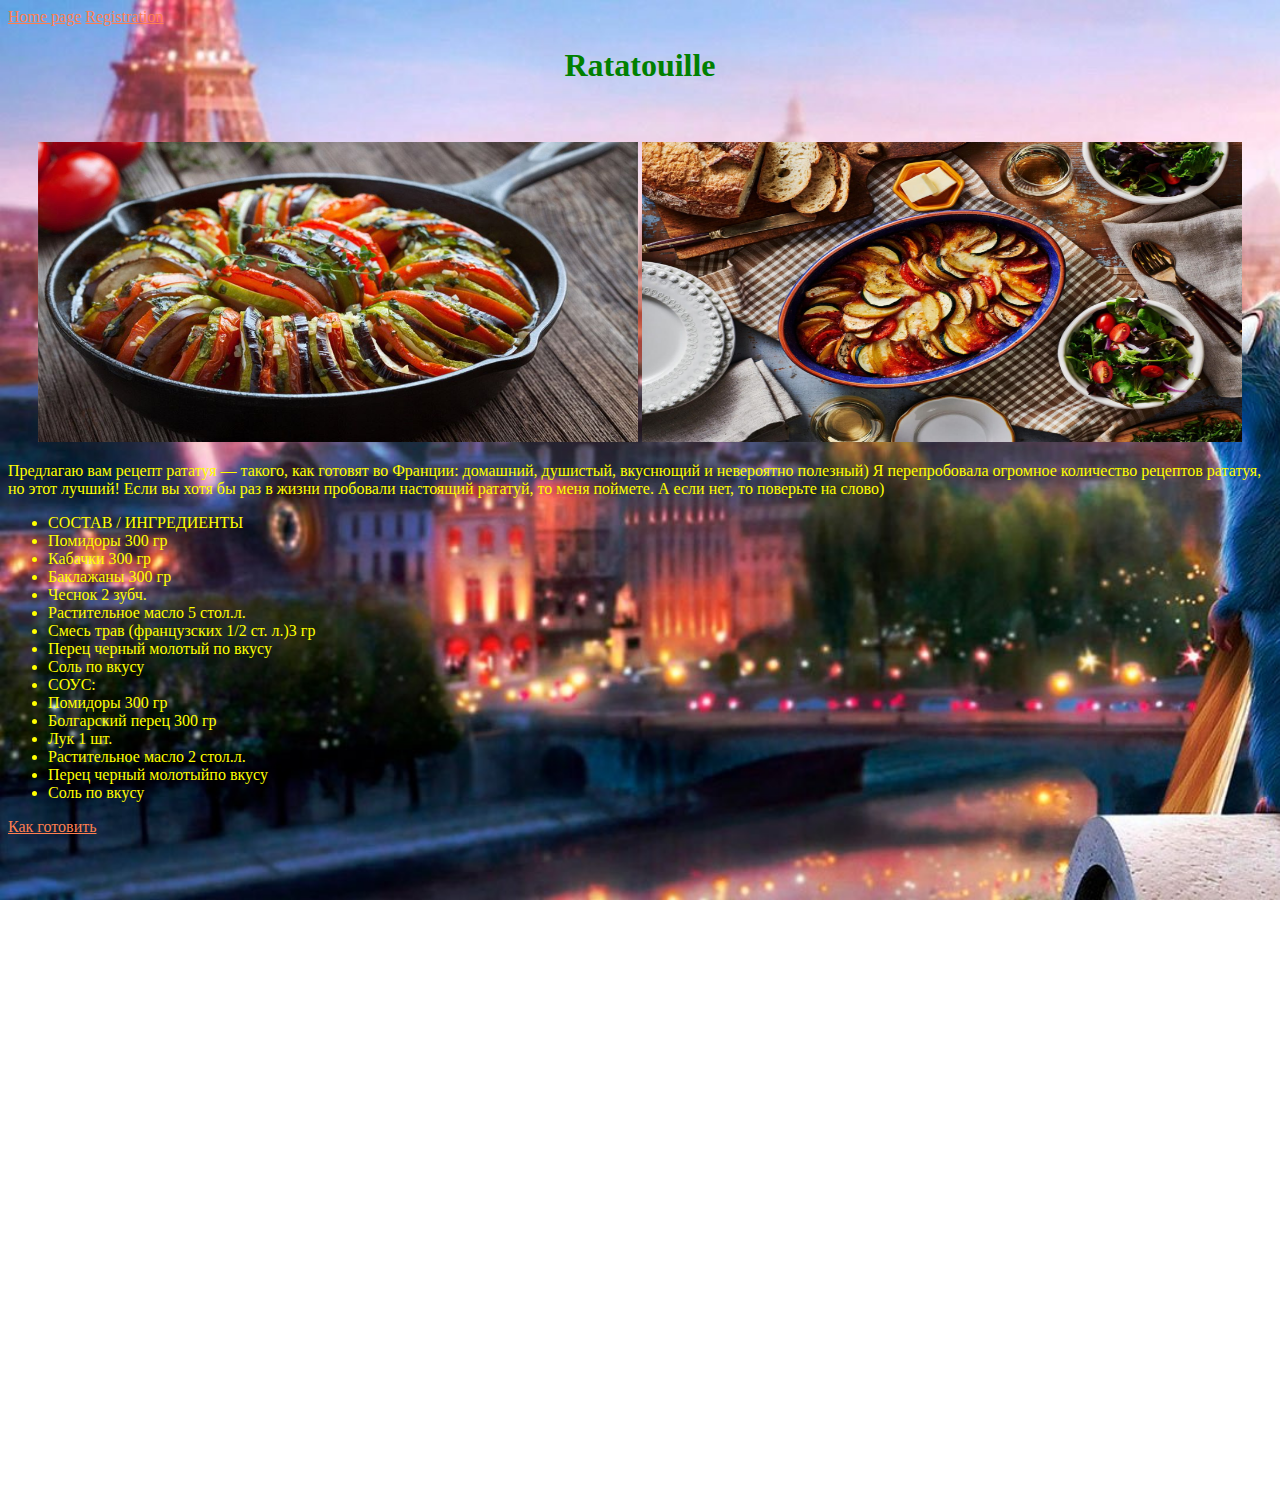
<file: index.html>
<!DOCTYPE html>
<html lang="en">
<head>
    <meta charset="UTF-8">
    <meta http-equiv="X-UA-Compatible" content="IE=edge">
    <meta name="viewport" content="width=device-width, initial-scale=1.0">
    <title>Ratatouille</title>
    <link rel="stylesheet" href="./index.css">
</head>
<body>
    <a href="./index2.html">Home page</a>
    <a href="./index3.html">Registration</a>
    <h1>Ratatouille</h1>
    <br><br>
   <div>
    <img src="./img/by.jpg" alt="jpg" width="600" height="300">
    <img src="./img/vhbn.jpg" alt="jpg" width="600" height="300">
    </div>
    <p>Предлагаю вам рецепт рататуя — такого, как готовят во Франции: домашний, душистый, вкуснющий и невероятно полезный) Я перепробовала огромное количество рецептов рататуя, но этот лучший! Если вы хотя бы раз в жизни пробовали настоящий рататуй, то меня поймете. А если нет, то поверьте на слово)
    </p>
    <ul>
        <li>СОСТАВ / ИНГРЕДИЕНТЫ</li>
        <li>Помидоры 300  гр </li>
        <li>Кабачки 300  гр</li>
        <li>Баклажаны 300 гр</li>
        <li>Чеснок 2 зубч.</li>
        <li>Растительное масло 5 стол.л.</li>
        <li>Смесь трав (французских 1/2 ст. л.)3 гр</li>
        <li>Перец черный молотый по вкусу</li>
        <li>Соль по вкусу</li>
         <li>СОУС:</li>
        <li>Помидоры 300 гр </li>
        <li>Болгарский перец 300  гр </li>
        <li>Лук 1  шт. </li>
        <li>Растительное масло 2  стол.л. </li>
        <li>Перец черный молотыйпо вкусу</li>
        <li>Соль по вкусу</li>
        </ul>
       <audio >
        
       </audio>
        <a href="https://1000.menu/cooking/17258-ratatui-iz-baklajanov" > Как готовить</a>
    <br><br>
    <iframe width="500" height="315" src="https://www.youtube.com/embed/s9cZLrRmSoU" title="YouTube video player" frameborder="0" allow="accelerometer; autoplay; clipboard-write; encrypted-media; gyroscope; picture-in-picture" allowfullscreen></iframe>
    <iframe width="490" height="315" src="https://www.youtube.com/embed/GjpZawxEtaM" title="YouTube video player" frameborder="0" allow="accelerometer; autoplay; clipboard-write; encrypted-media; gyroscope; picture-in-picture" allowfullscreen></iframe>
    <iframe width="500" height="315" src="https://www.youtube.com/embed/O_rij1VKQEs" title="YouTube video player" frameborder="0" allow="accelerometer; autoplay; clipboard-write; encrypted-media; gyroscope; picture-in-picture" allowfullscreen></iframe>
   
    
    
</body>
</html>
</file>
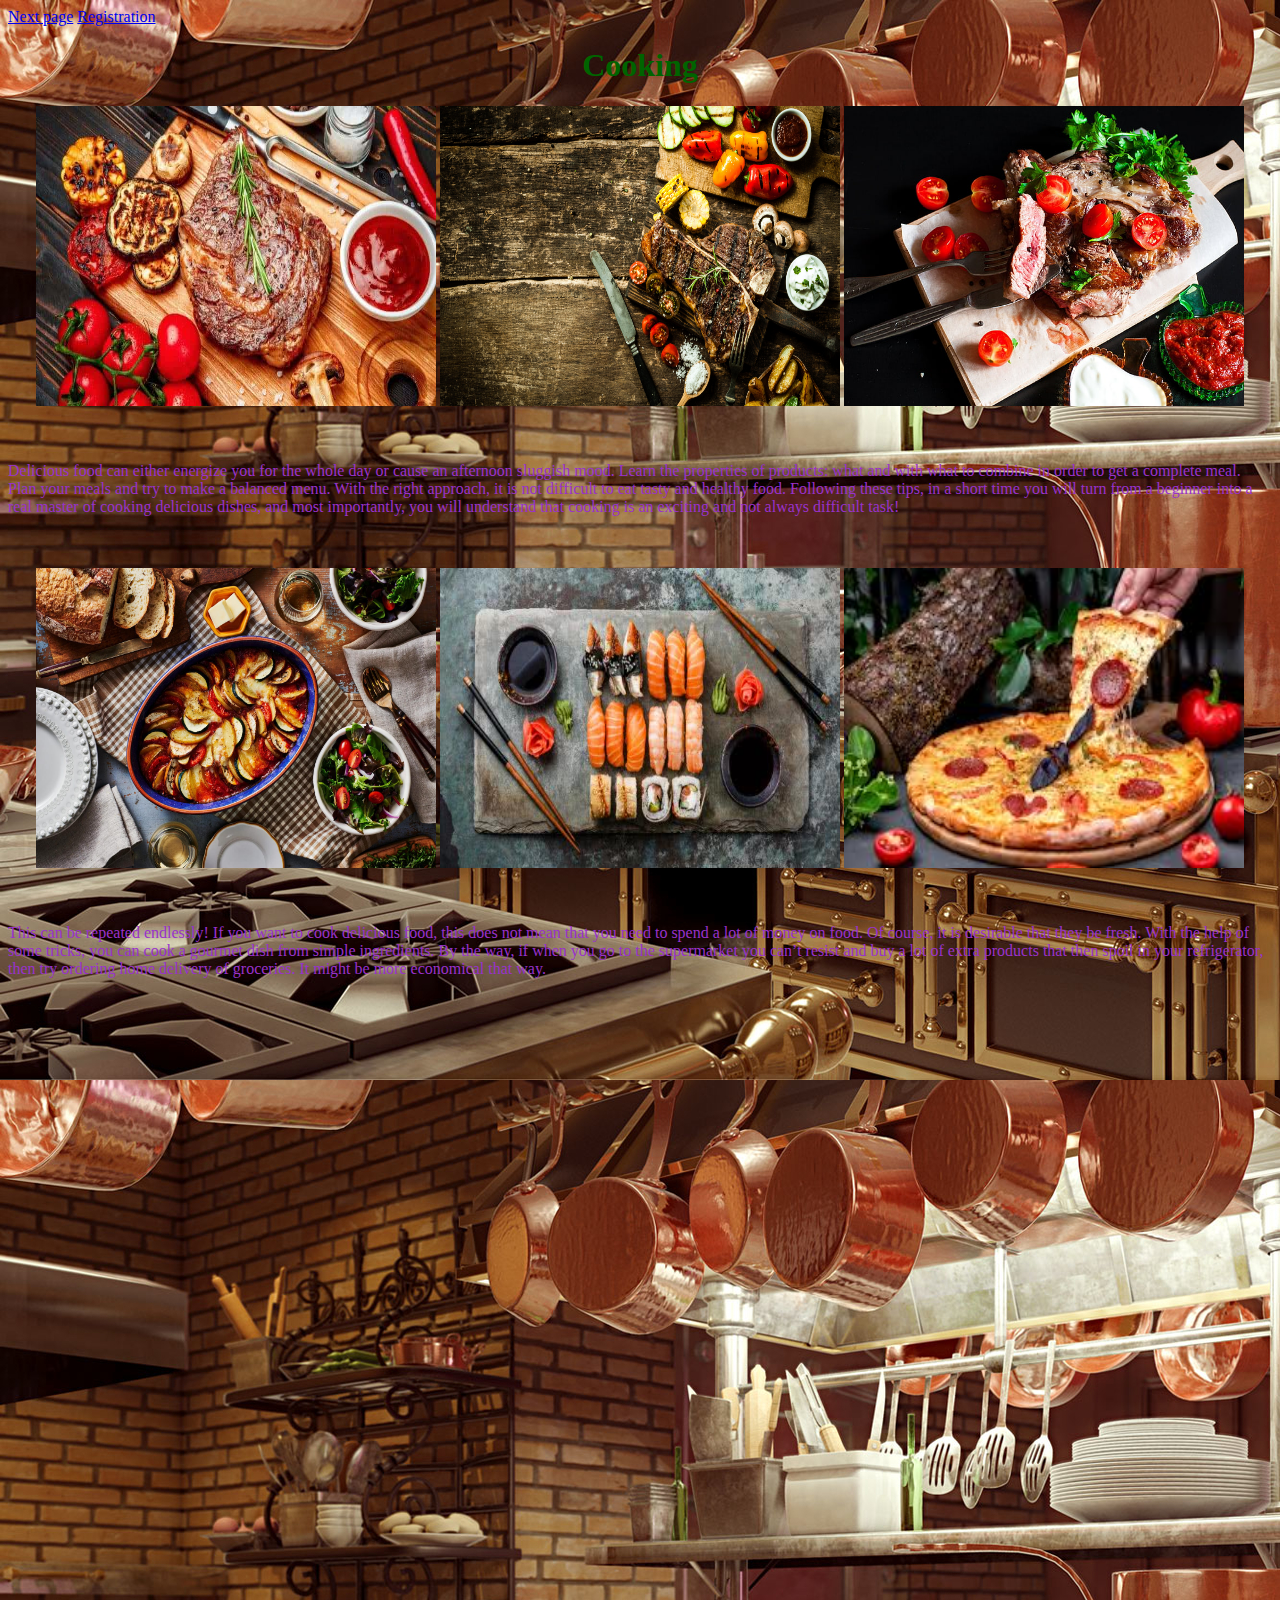
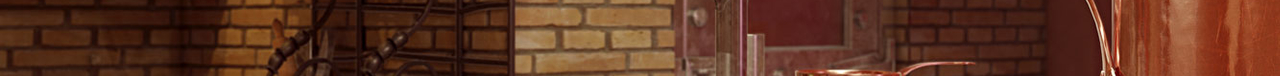
<file: index2.html>
<!DOCTYPE html>
<html lang="en">
<head>
    <meta charset="UTF-8">
    <meta http-equiv="X-UA-Compatible" content="IE=edge">
    <meta name="viewport" content="width=device-width, initial-scale=1.0">
    <title>Cooking</title>
    <link rel="stylesheet" href="./index2.css">
</head>
<body>
    <a href="./index.html"> Next page</a>
    <a href="./index3.html">Registration</a>
    <h1 >Cooking</h1>
    <div class="img1">
        <img src="./img/ert.jpg" alt="jpg" width="400" height="300">
        <img src="./img/nmk.jpg" alt="jpg" width="400" height="300">
        <img src="./img/erty.jpg" alt="jpg"  width="400" height="300">
    </div>
    <br><br>
    <p>Delicious food can either energize you for the whole day or cause an afternoon sluggish mood. Learn the properties of products: what and with what to combine in order to get a complete meal. Plan your meals and try to make a balanced menu. With the right approach, it is not difficult to eat tasty and healthy food.

        Following these tips, in a short time you will turn from a beginner into a real master of cooking delicious dishes, and most importantly, you will understand that cooking is an exciting and not always difficult task!</p>
    <br><br>
   <div class="img2">
      <img src="./img/vhbn.jpg" alt="jpg" width="400" height="300" >
      <img src="./img/wertghj.jpg" alt="jpg" width="400" height="300">
      <img src="./img/pop.jpg" alt="jpg" width="400" height="300">
   </div>
    <br><br>
    <p>This can be repeated endlessly! If you want to cook delicious food, this does not mean that you need to spend a lot of money on food. Of course, it is desirable that they be fresh. With the help of some tricks, you can cook a gourmet dish from simple ingredients. By the way, if when you go to the supermarket you can’t resist and buy a lot of extra products that then spoil in your refrigerator, then try ordering home delivery of groceries. It might be more economical that way.</p>
        <br><br>
    <iframe width="500" height="315" src="https://www.youtube.com/embed/bQUg2Z2Gny4" title="YouTube video player" frameborder="0" allow="accelerometer; autoplay; clipboard-write; encrypted-media; gyroscope; picture-in-picture" allowfullscreen></iframe>
    <iframe width="490" height="315" src="https://www.youtube.com/embed/mjeJb-af09c" title="YouTube video player" frameborder="0" allow="accelerometer; autoplay; clipboard-write; encrypted-media; gyroscope; picture-in-picture" allowfullscreen></iframe>
    <iframe width="500" height="315" src="https://www.youtube.com/embed/AmC9SmCBUj4" title="YouTube video player" frameborder="0" allow="accelerometer; autoplay; clipboard-write; encrypted-media; gyroscope; picture-in-picture" allowfullscreen></iframe>






</body>
</html>
</file>
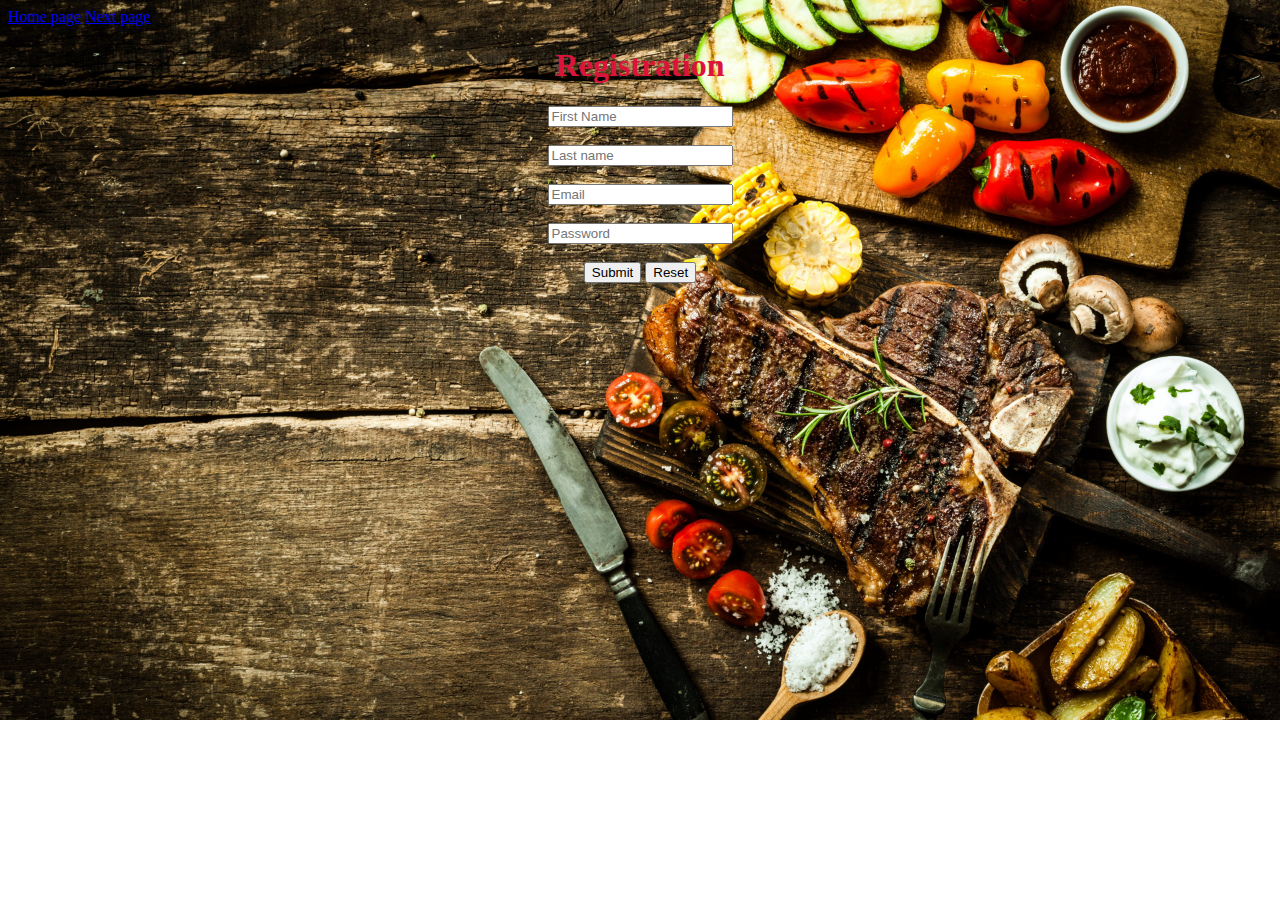
<file: index3.html>
<!DOCTYPE html>
<html lang="en">
<head>
    <meta charset="UTF-8">
    <meta http-equiv="X-UA-Compatible" content="IE=edge">
    <meta name="viewport" content="width=device-width, initial-scale=1.0">
    <link rel="stylesheet" href="./index1.css">
    <title>Registration</title>
</head>
<body>
    <a href="./index.html">Home page</a>
    <a href="./index2.html">Next page</a>

    <h1>Registration</h1>

    <div class="box">
    <form >
    <input type="text" placeholder="First Name"  required>
    <br><br>
    <input type="text" placeholder="Last name"  required>
    <br><br>
    <input type="email" placeholder="Email"  required>
    <br><br>
    <input type="password" placeholder="Password"  required>
  
    
  <br><br>
    

    <input  type="submit"  value="Submit" required >
    <input type="reset" value="Reset" required>
    </form>
    </div> 


    
</body>
</html>
</file>
<file: index.css>
body{
    background: url(./img/oiu.jpg);
    background-repeat: no-repeat;
    background-size: cover;
    background-attachment: fixed;}/*  body tana */
li{
    color: yellow;}
p{
    color: yellow;}/* p paragraf degani */
div{
    text-align: center;}/*div css da stil bermaguncha ishlamaydi, quti */
h1{
    color: green;
    text-align: center}
a{
    color: coral;}/* a ga weight height berilmadi */
</file>
<file: index2.css>
body{
    background: url(img/kxcv.jpg);

    
}
h1{
    text-align: center;
    color: darkgreen;
    
}
p{
    color: darkorchid;
}
.img1{
    text-align: center;
    
}
.img2{
    text-align: center;
}
</file>
<file: index1.css>
h1{
    color:crimson;
    text-align: center;
}
body{
    background: url(img/nmk.jpg);
    background-repeat: no-repeat;
    background-size: cover;
}
.box{
    text-align: center;
}
</file>
